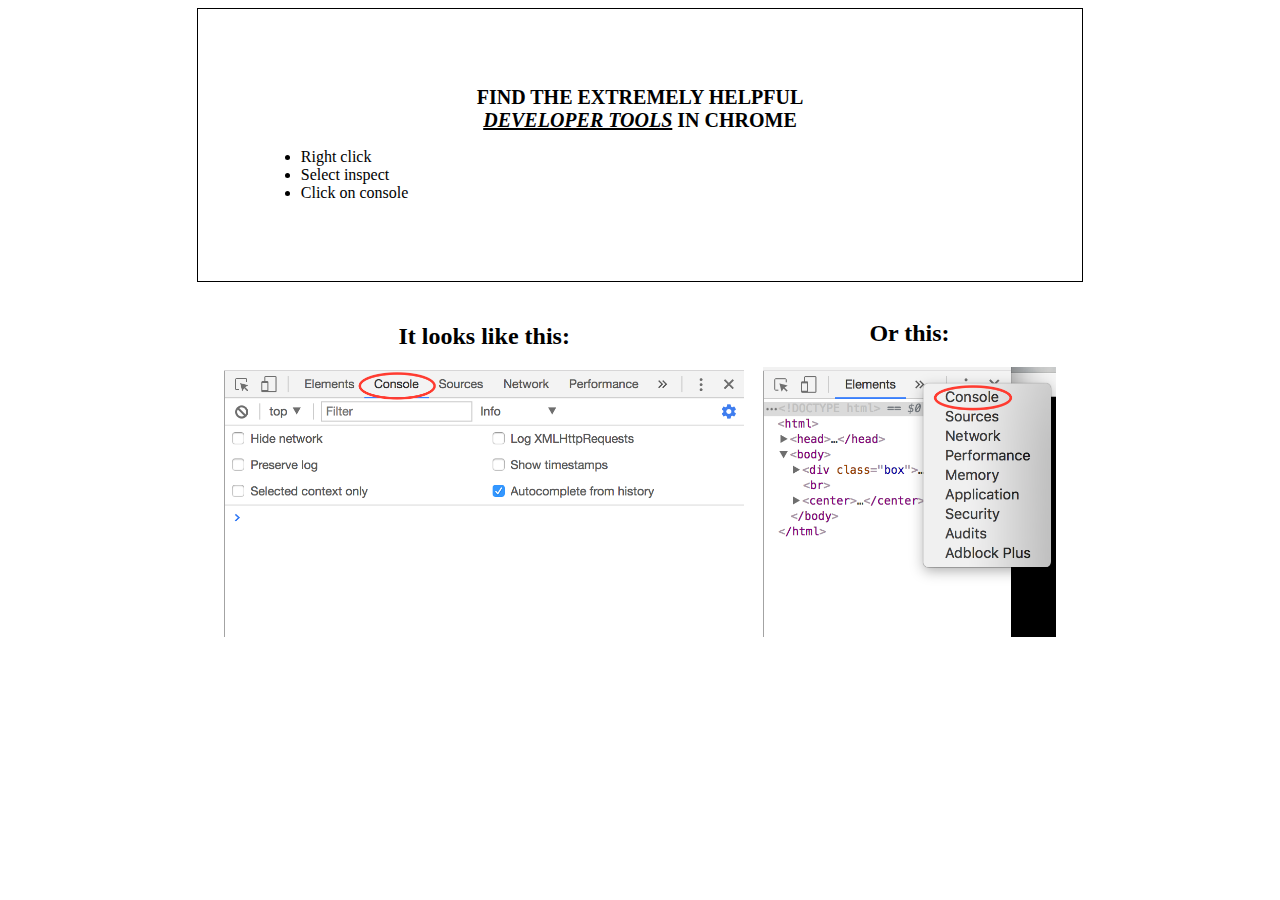
<file: index.html>
<!DOCTYPE html>
<html>
<head>
  <link rel="stylesheet" type="text/css" href="style.css">
  <script type="text/javascript" src='script.js'></script>
  <title>Javascript variables</title>
</head>
<body>
  <div class="box">
    <h1>FIND THE EXTREMELY HELPFUL<br><span class="italic">DEVELOPER TOOLS</span> IN CHROME</h1>
    <ul>
      <li>Right click</li>
      <li>Select inspect</li>
      <li>Click on console</li>
    </ul>
  </div>
  <br>
  <center>
    <div class="pics">
      <h2>It looks like this: </h2>
      <img src="images/console.png" width='520px'>
    </div>
    <div id="right" class="pics">
      <h2>Or this:</h2>
      <img src="images/console_2.png" height='270px'>
    </div>
  </center>
</body>
</html>
</file>
<file: style.css>
body {
  font-family: Georgia;
}

h1 {
  text-align: center;
  font-size: 20px;
}

.box {
  padding: 5%;
  border: 1px solid black;
  width: 60%;
  margin: 0 auto;
}

.italic {
  font-style: italic;
  text-decoration: underline;
}
.pics {
  display: inline-block;
}
#right {
  padding-left: 15px;
}
</file>
